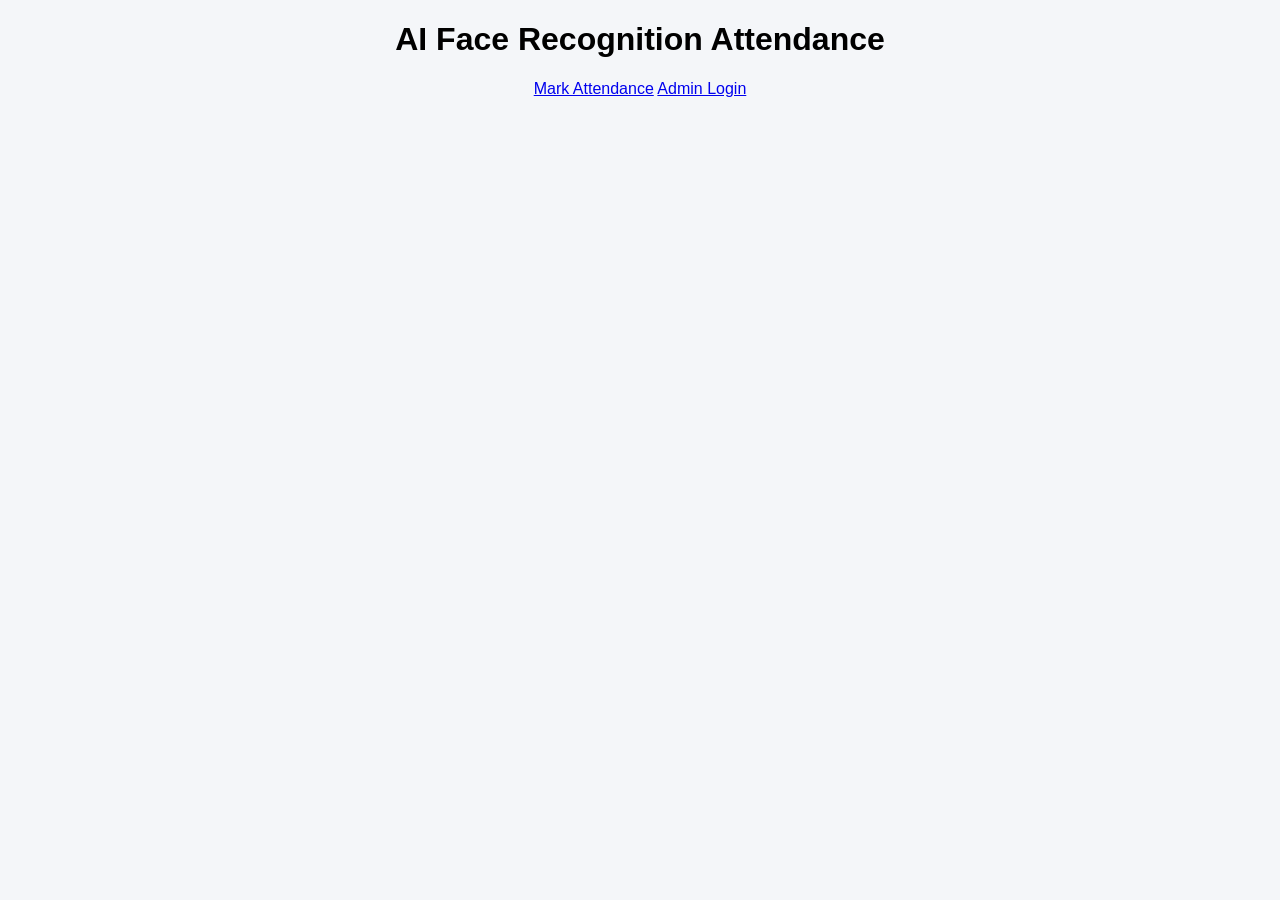
<file: templates/index.html>
<!DOCTYPE html>
<html>
<head>
    <title>AI Attendance</title>
    <link rel="stylesheet" href="/static/style.css">
</head>
<body>

<div class="container">
    <h1>AI Face Recognition Attendance</h1>

    <a href="/camera" class="btn">Mark Attendance</a>
    <a href="/login" class="btn secondary">Admin Login</a>
</div>

</body>
</html>
</file>
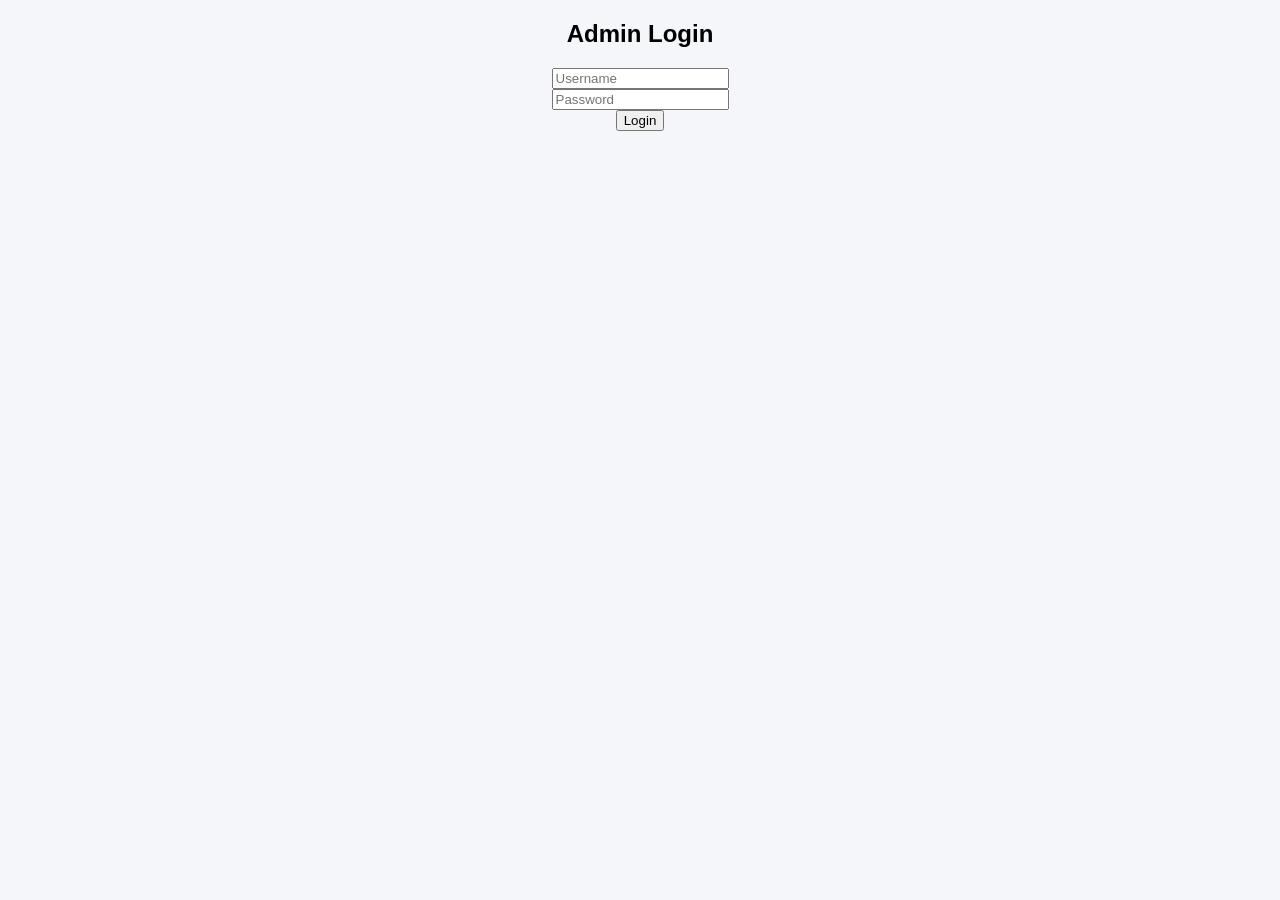
<file: templates/login.html>
<!DOCTYPE html>
<html>
<head>
    <title>Admin Login</title>
    <link rel="stylesheet" href="/static/style.css">
</head>
<body>

<div class="container">
    <h2>Admin Login</h2>

    <form method="POST">
        <input type="text" name="username" placeholder="Username"><br>
        <input type="password" name="password" placeholder="Password"><br>
        <button class="btn">Login</button>
    </form>
</div>

</body>
</html>
</file>
<file: static/style.css>
body {
    font-family: Arial;
    background: #f4f6f9;
    text-align: center;
}

.card {
    background: white;
    padding: 20px;
    margin: 10px;
    display: inline-block;
    border-radius: 10px;
    box-shadow: 0px 4px 10px rgba(0,0,0,0.1);
}

table {
    margin: auto;
    border-collapse: collapse;
}

td, th {
    padding: 10px;
    border: 1px solid #ccc;
}
</file>
